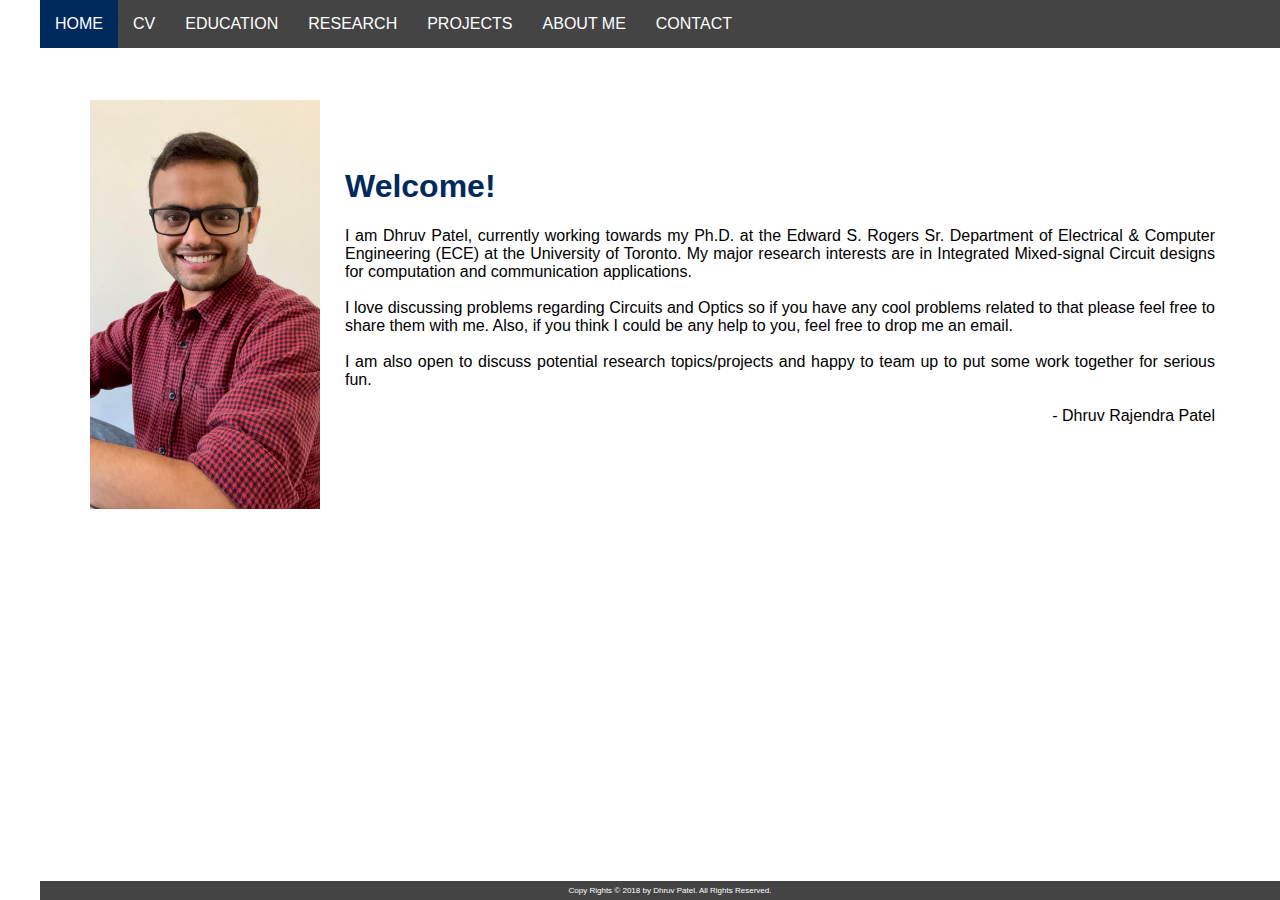
<file: index.html>
<!DOCTYPE html>
<html>
<title>Dhruv Patel - Home</title>

<head>
<meta name="google-site-verification" content="Eal1ImFTC3AHsKL0DwNCWB5TWhveRHYTZffh7p8ib-I" />
<link rel="stylesheet" type="text/css" href="main.css">
<link rel="shortcut icon" type="image/x-icon" href="images/favicon_uoft.ico"/>
</head> 
<body>
<ul>
  <li><a class="active" href="index.html">HOME</a></li>
  <li><a href="cv.html">CV</a></li>
  <li><a href="education.html">EDUCATION</a></li>
  <li><a href="research.html">RESEARCH</a></li>
  <li><a href="projects.html">PROJECTS</a></li>
  <li><a href="about.html">ABOUT ME</a></li>
  <li><a href="contact.html">CONTACT</a></li>
</ul>
    
<bl>
Copy Rights &copy; 2018 by Dhruv Patel. All Rights Reserved.
</bl>

<div>
<img src="images/profile.jpg" title="Dhruv's Profile Pic" alt="profile" style="width:20%;height:28%;float:left;margin:25px 25px">
<br><br><br><br>

<h1 class="sansserif";>Welcome!</h1>

<p class="sansserif">I am Dhruv Patel, currently working towards my Ph.D. at the Edward S. Rogers Sr. Department of Electrical & Computer Engineering (ECE) at the University of Toronto. My major research interests are in Integrated Mixed-signal Circuit designs for computation and communication applications.<br><br>

I love discussing problems regarding Circuits and Optics so if you have any cool problems related to that please feel free to share them with me. Also, if you think I could be any help to you, feel free to drop me an email. <br><br>
    
I am also open to discuss potential research topics/projects and happy to team up to put some work together for serious fun.<br>
<br> 
<p class="sansserif"; style="text-align:right">- Dhruv Rajendra Patel</p></p>     
</body>
    
</div>
</html>
</file>
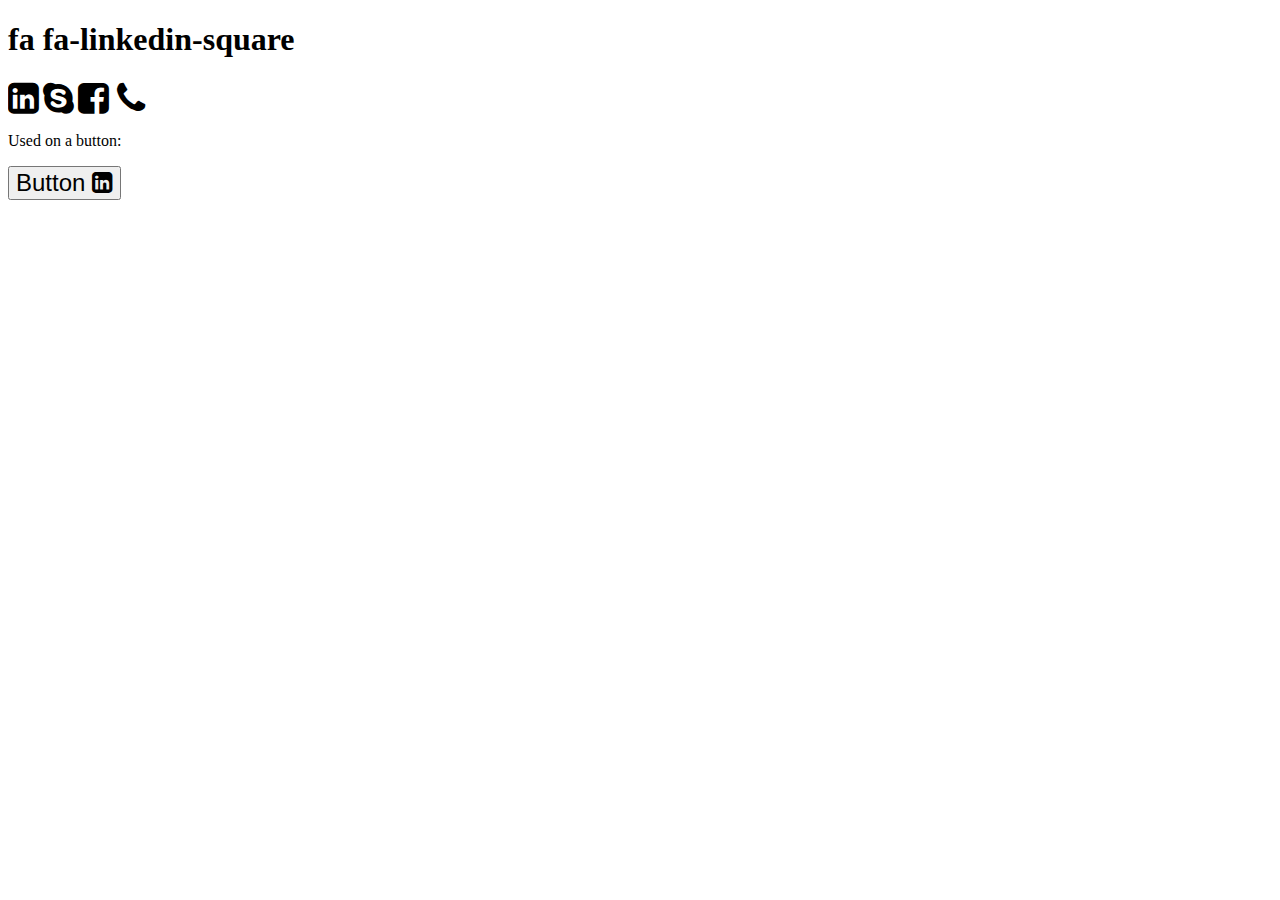
<file: images/index.html>
<!DOCTYPE html>
<html>
<head>
<title>Font Awesome Icons</title>
<meta name="viewport" content="width=device-width, initial-scale=1">
<link rel="stylesheet" href="http://netdna.bootstrapcdn.com/font-awesome/4.0.3/css/font-awesome.min.css">
</head>
<body>

<h1>fa fa-linkedin-square</h1>

<i class="fa fa-linkedin-square" style="font-size:36px"></i>
<i class="fa fa-skype" style="font-size:36px"></i>
<i class="fa fa-facebook-square" style="font-size:36px"></i>
<i class="fa fa-mail" style="font-size:36px"></i>
<i class="fa fa-phone" style="font-size:36px;color:black"></i>
<br>

<p>Used on a button:</p>
<button style="font-size:24px">Button <i class="fa fa-linkedin-square"></i></button>

</body>
</html>
</file>
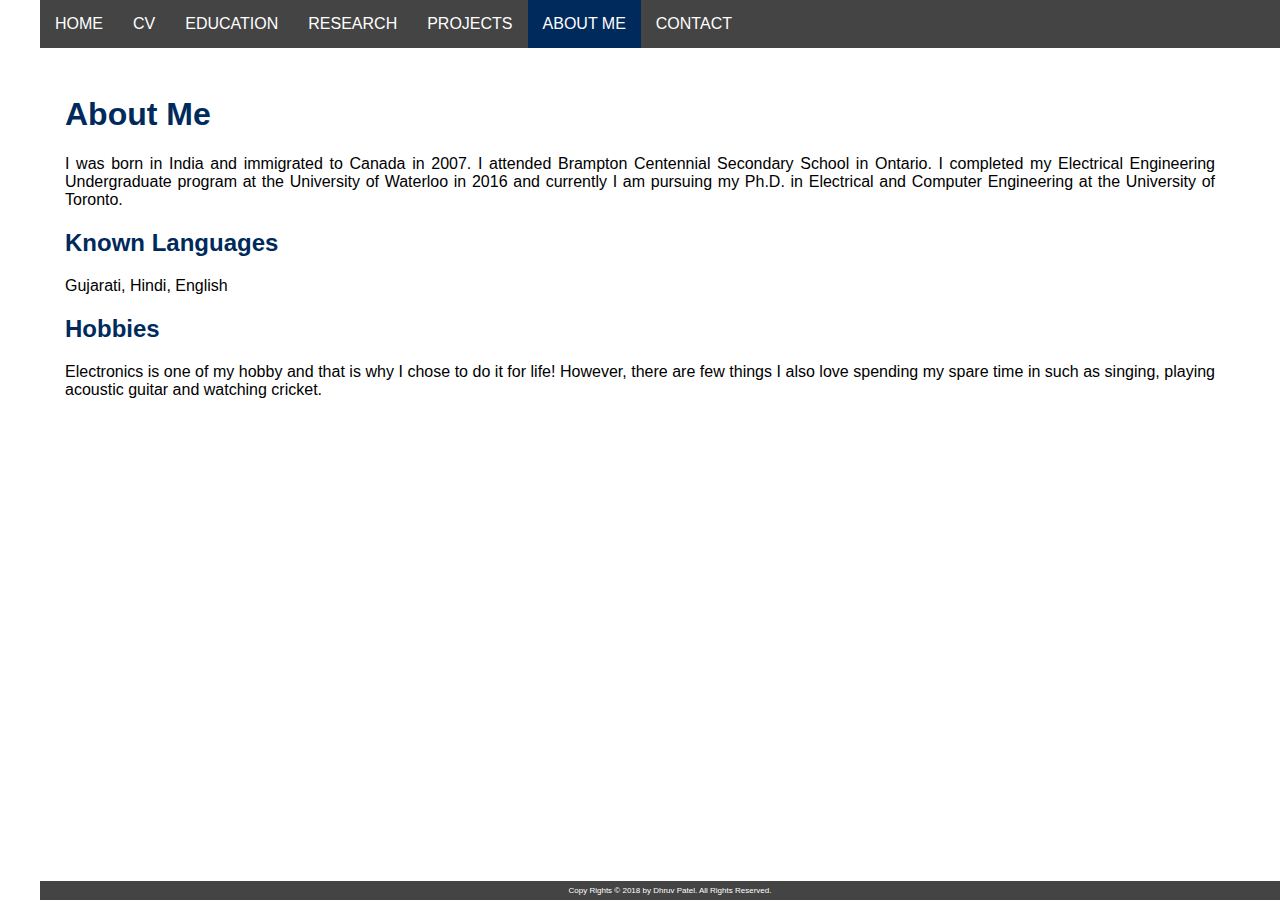
<file: about.html>
<!DOCTYPE html>
<html>
<title>Dhruv Patel - About me</title>

<head>
<link rel="stylesheet" type="text/css" href="main.css">
<link rel="shortcut icon" type="image/x-icon" href="images/favicon_uoft.ico"/>
</head> 
<body>
<ul>
  <li><a href="index.html">HOME</a></li>
  <li><a href="cv.html">CV</a></li>
  <li><a href="education.html">EDUCATION</a></li>
  <li><a href="research.html">RESEARCH</a></li>
  <li><a href="projects.html">PROJECTS</a></li>
  <li><a class="active" href="about.html">ABOUT ME</a></li>
  <li><a href="contact.html">CONTACT</a></li>
</ul>

<bl>
Copy Rights &copy; 2018 by Dhruv Patel. All Rights Reserved.
</bl>

<div>
    <h1 class="sansserif"; align=left>About Me</h1>
    <p class="tight"> I was born in India and immigrated to Canada in 2007. I attended Brampton Centennial Secondary School in Ontario. I completed my Electrical Engineering Undergraduate program at the University of Waterloo in 2016 and currently I am pursuing my Ph.D. in Electrical and Computer Engineering at the University of Toronto.  
</p>
    <h2 class="sansserif">Known Languages</h2>
    <p>Gujarati, Hindi, English</p>
    <h2 class="sansserif">Hobbies</h2>
    <p>Electronics is one of my hobby and that is why I chose to do it for life! However, there are few things I also love spending my spare time in such as singing, playing acoustic guitar and watching cricket. <br><br></p>

</p>
    <br><br><br><br><br><br>
</div>

</body>       
</html>
</file>
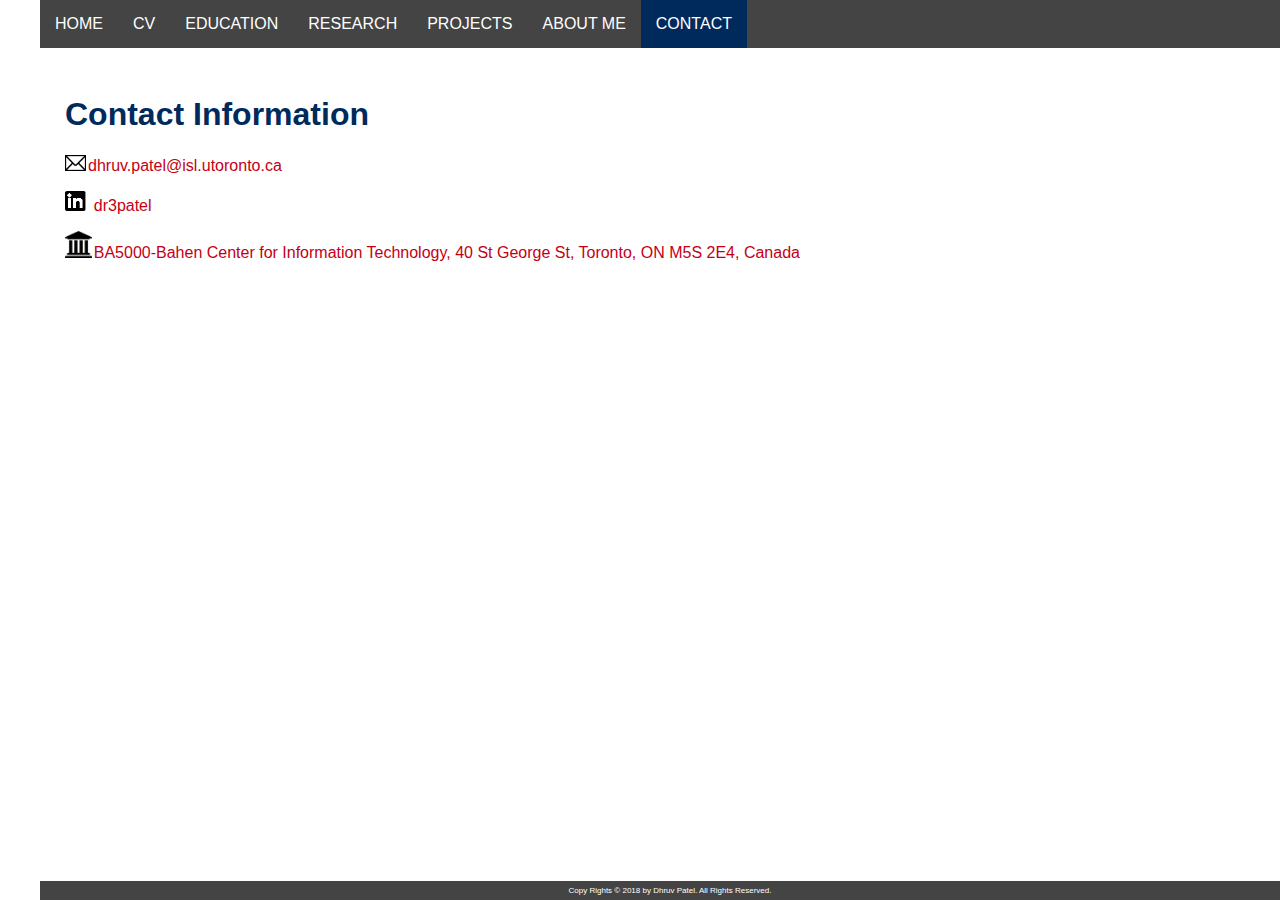
<file: contact.html>
<!DOCTYPE html>
<html>
<head>
<title>Dhruv Patel - Contact</title>
<link rel="stylesheet" type="text/css" href="main.css">
<meta name="viewport" content="width=device-width, initial-scale=1">
<link rel="stylesheet" href="http://cdnjs.cloudflare.com/ajax/libs/font-awesome/4.5.0/css/font-awesome.min.css">
<link rel="shortcut icon" type="image/x-icon" href="images/favicon_uoft.ico"/>
</head>

<body>
<ul>
  <li><a href="index.html">HOME</a></li>
  <li><a href="cv.html">CV</a></li>
  <li><a href="education.html">EDUCATION</a></li>
  <li><a href="research.html">RESEARCH</a></li>
  <li><a href="projects.html">PROJECTS</a></li>
  <li><a href="about.html">ABOUT ME</a></li>
  <li><a class="active" href="contact.html">CONTACT</a></li>
</ul>

<bl>
Copy Rights &copy; 2018 by Dhruv Patel. All Rights Reserved.
</bl>

<div> 
  <h1 class="sansserif">Contact Information</h1>
  <ol><a title="Dhruv's Email" href="mailto:dhruv.patel@isl.utoronto.ca?body=Hi Dhruv,"><img  src="images/contact/mail.jpeg" alt="contact: " style="width:2%;height:2%;float:top;padding-right:2px">dhruv.patel@isl.utoronto.ca</a></ol>
  <ol><a title="Dhruv's Linkedin Profile" href="https://ca.linkedin.com/in/dr3patel" target="_blank"><img  src="images/contact/in.png" alt="linkedin" style="width:2.5%;height:2.5%;float:top;padding-right:2px">dr3patel</a></ol>
   <ol><a title="Dhruv's University's address" href="http://maps.google.com/?q=bahen center uoft" target="_blank"><img  src="images/contact/uni.jpeg" alt="Uni home: " style="width:2.5%;height:2.5%;float:top;padding-right:2px">BA5000-Bahen Center for Information Technology, 40 St George St, Toronto, ON M5S 2E4, Canada</a></ol>
    
  
</div>
</body>
</html>
</file>
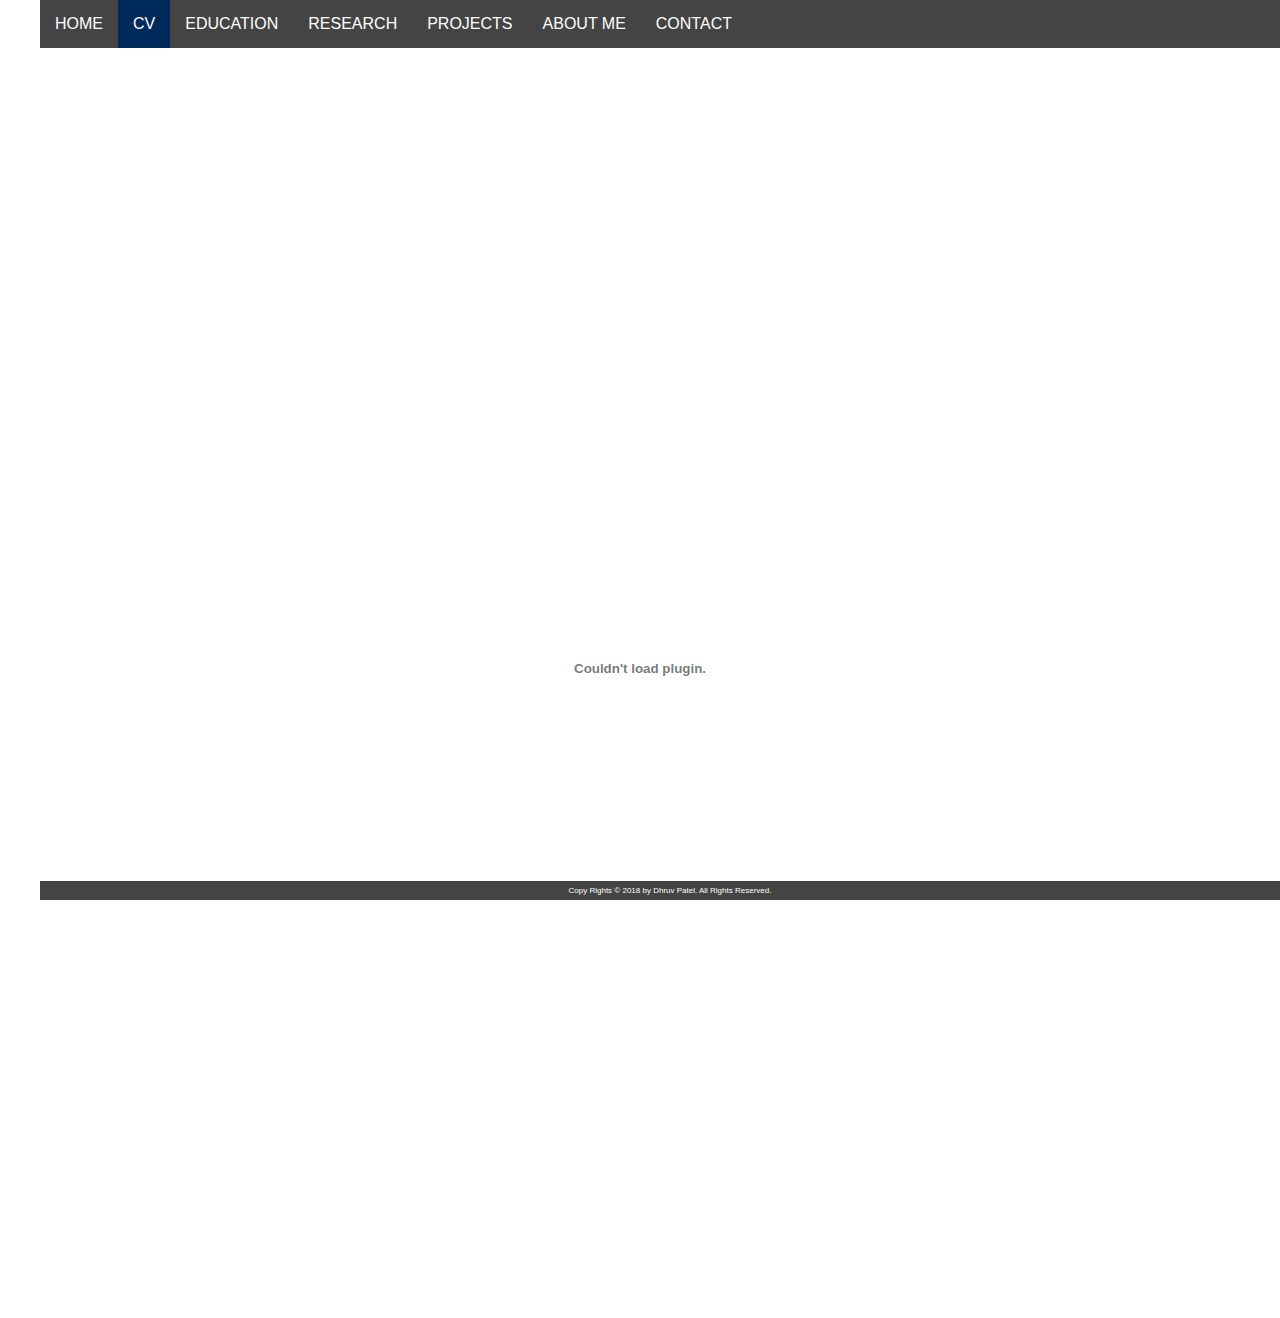
<file: cv.html>
<!DOCTYPE html>
<html>
<title>Dhruv Patel - CV</title>

<head>
<link rel="stylesheet" type="text/css" href="main.css">
<link rel="shortcut icon" type="image/x-icon" href="images/favicon_uoft.ico"/>
</head> 
<ul>
  <li><a href="index.html">HOME</a></li>
  <li><a class="active" href="cv.html">CV</a></li>
  <li><a href="education.html">EDUCATION</a></li>
  <li><a href="research.html">RESEARCH</a></li>
  <li><a href="projects.html">PROJECTS</a></li>
  <li><a href="about.html">ABOUT ME</a></li>
  <li><a href="contact.html">CONTACT</a></li>
</ul>
    
<bl>
Copy Rights &copy; 2018 by Dhruv Patel. All Rights Reserved.
</bl>
    
<br>
    
<div id="myDiv">
    <!--<embed src="pdf/resume.pdf" width="425" height="425">-->
<object data='pdf/resume.pdf'
        type='application/pdf'
        width='100%'
        height='1150'
        align='center'
</object>     
</div>

</html>
</file>
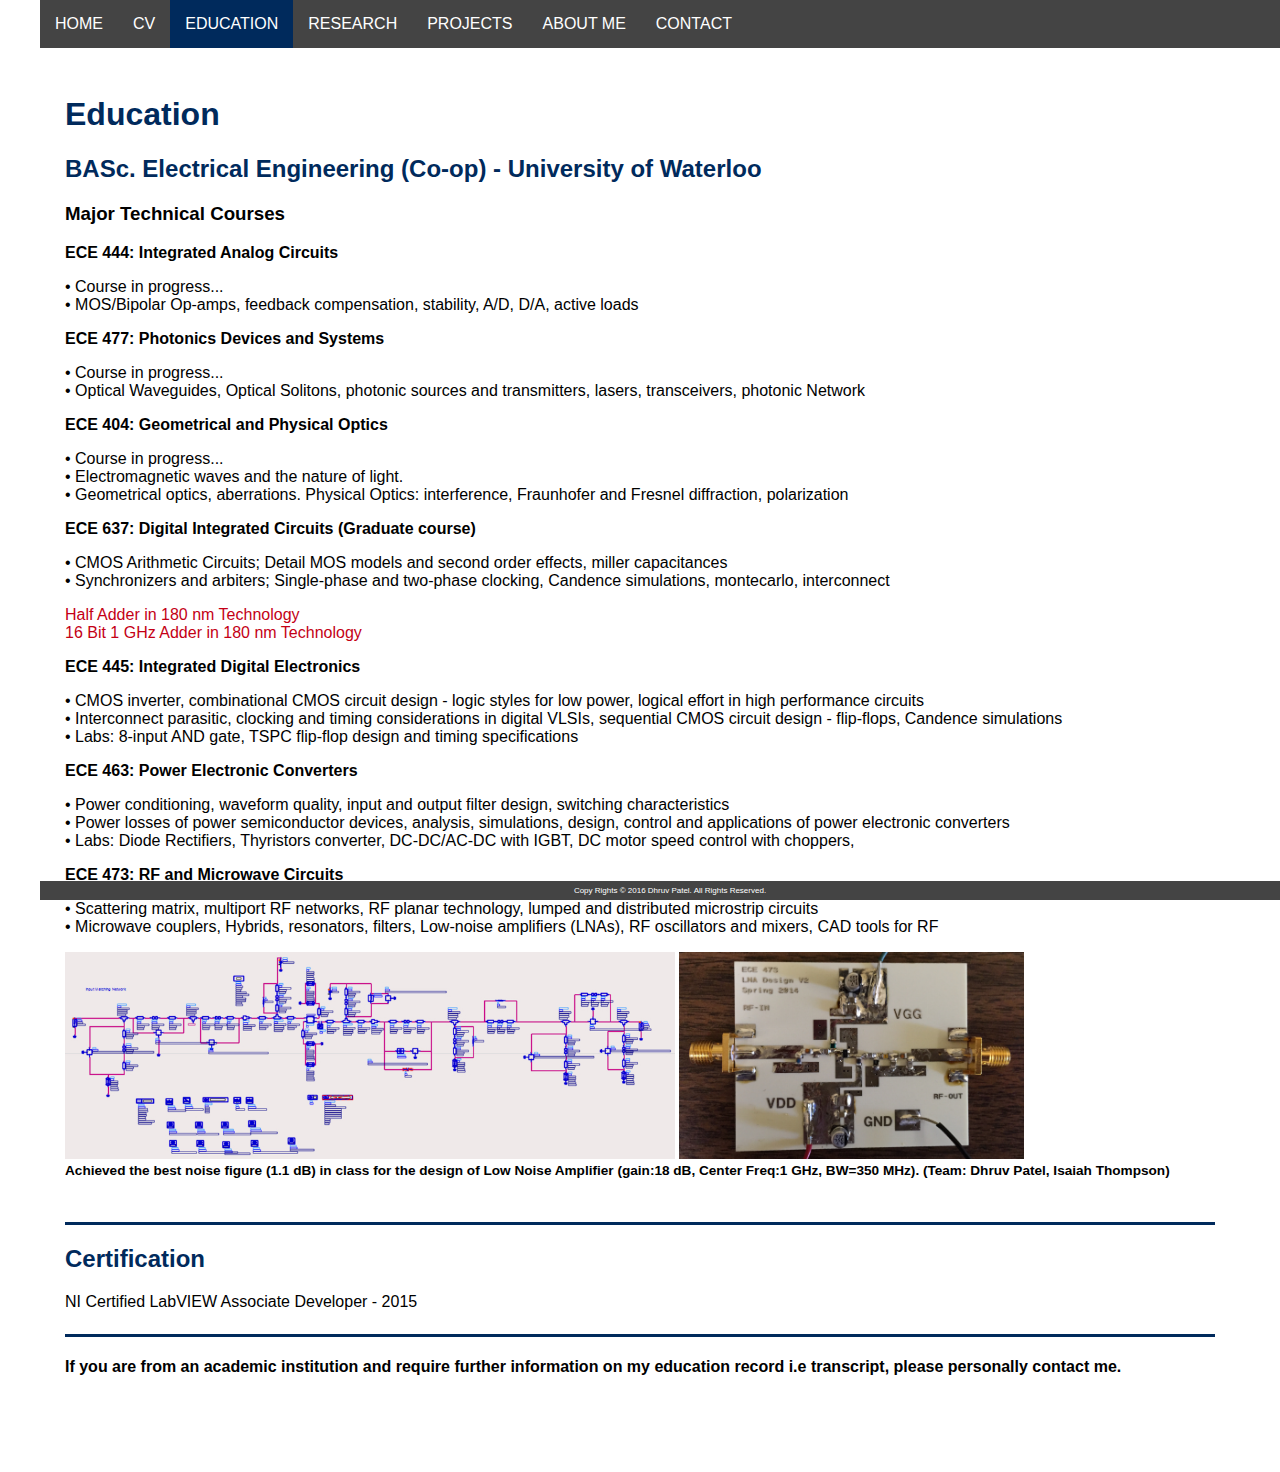
<file: education (1).html>
<!DOCTYPE html>
<html>
<title>Dhruv Patel - Education</title>

<head>
<link rel="stylesheet" type="text/css" href="main.css">
<link rel="shortcut icon" type="image/x-icon" href="images/icon.png"/>
</head> 
<body> 
<ul>
  <li><a href="index.html">HOME</a></li>
  <li><a href="cv.html">CV</a></li>
  <li><a class="active" href="education.html">EDUCATION</a></li>
  <li><a href="research.html">RESEARCH</a></li>
  <li><a href="projects.html">PROJECTS</a></li>
  <li><a href="about.html">ABOUT ME</a></li>
  <li><a href="contact.html">CONTACT</a></li>
</ul>
    
<bl>
Copy Rights &copy; 2016 Dhruv Patel. All Rights Reserved.
</bl>

<div>
<h1 class="sansserif">Education</h1>
<h2 class="sansserif">BASc. Electrical Engineering (Co-op) - University of Waterloo</h2>
<h3>Major Technical Courses</h3>
<ol><b>ECE 444: Integrated Analog Circuits</b></ol>
    <ol>&bull; Course in progress...
        <br>&bull; MOS/Bipolar Op-amps, feedback compensation, stability, A/D, D/A, active loads </ol>
<ol><b>ECE 477: Photonics Devices and Systems</b></ol>
    <ol>&bull; Course in progress...
        <br>&bull; Optical Waveguides, Optical Solitons, photonic sources and transmitters, lasers, transceivers, photonic Network</ol>
<ol><b>ECE 404: Geometrical and Physical Optics</b></ol>
    <ol>&bull; Course in progress...
    <br>&bull; Electromagnetic waves and the nature of light. 
        <br>&bull; Geometrical optics, aberrations. Physical Optics: interference, Fraunhofer and Fresnel diffraction, polarization</ol>
<ol><b>ECE 637: Digital Integrated Circuits (Graduate course)</b></ol>
    <ol>&bull; CMOS Arithmetic Circuits; Detail MOS models and second order effects, miller capacitances
    <br>&bull; Synchronizers and arbiters; Single-phase and two-phase clocking, Candence simulations, montecarlo, interconnect</ol>
    <ol><a href="pdf/halfadder.pdf" target="_blank">Half Adder in 180 nm Technology</a><br>
    <a href="pdf/16bitadder.pdf" target="_blank">16 Bit 1 GHz Adder in 180 nm Technology</a></ol>
    
<ol><b>ECE 445: Integrated Digital Electronics</b></ol>
    <ol>&bull; CMOS inverter, combinational CMOS circuit design - logic styles for low power, logical effort in high performance circuits
    <br>&bull; Interconnect parasitic, clocking and timing considerations in digital VLSIs, sequential CMOS circuit design - flip-flops, Candence simulations
    <br>&bull; Labs: 8-input AND gate, TSPC flip-flop design and timing specifications</ol>
    
    
<ol><b>ECE 463: Power Electronic Converters</b></ol>
    <ol>&bull; Power conditioning, waveform quality, input and output filter design, switching characteristics
    <br>&bull; Power losses of power semiconductor devices, analysis, simulations, design, control and applications of power electronic converters
    <br>&bull; Labs: Diode Rectifiers, Thyristors converter, DC-DC/AC-DC with IGBT, DC motor speed control with choppers, </ol> 
<ol><b>ECE 473: RF and Microwave Circuits</b></ol>
    <ol>&bull; Scattering matrix, multiport RF networks, RF planar technology, lumped and distributed microstrip circuits
        <br>&bull; Microwave couplers, Hybrids, resonators, filters, Low-noise amplifiers (LNAs), RF oscillators and mixers, CAD tools for RF</ol>
    
    <img src="ece/sch.jpeg" alt="Sch" style="width:53%;height:53%;float left">
    <img src="ece/lna.jpeg" alt="LNA PCB" style="width:30%;height:30%;float left"><br>
    
    <figcaption style="float:left;font-size:85%"><b>Achieved the best noise figure (1.1 dB) in class for the design of Low Noise Amplifier (gain:18 dB, Center Freq:1 GHz, BW=350 MHz). (Team: Dhruv Patel, Isaiah Thompson) </b></figcaption><br><br>

<hr>
<h2 class="sansserif">Certification</h2>
<p>NI Certified LabVIEW Associate Developer - 2015</p>
    <hr>
<h4>If you are from an academic institution and require further information on my education record i.e transcript, please personally contact me.</h4>
    

    
    
</div>
</body>      
</html>
</file>
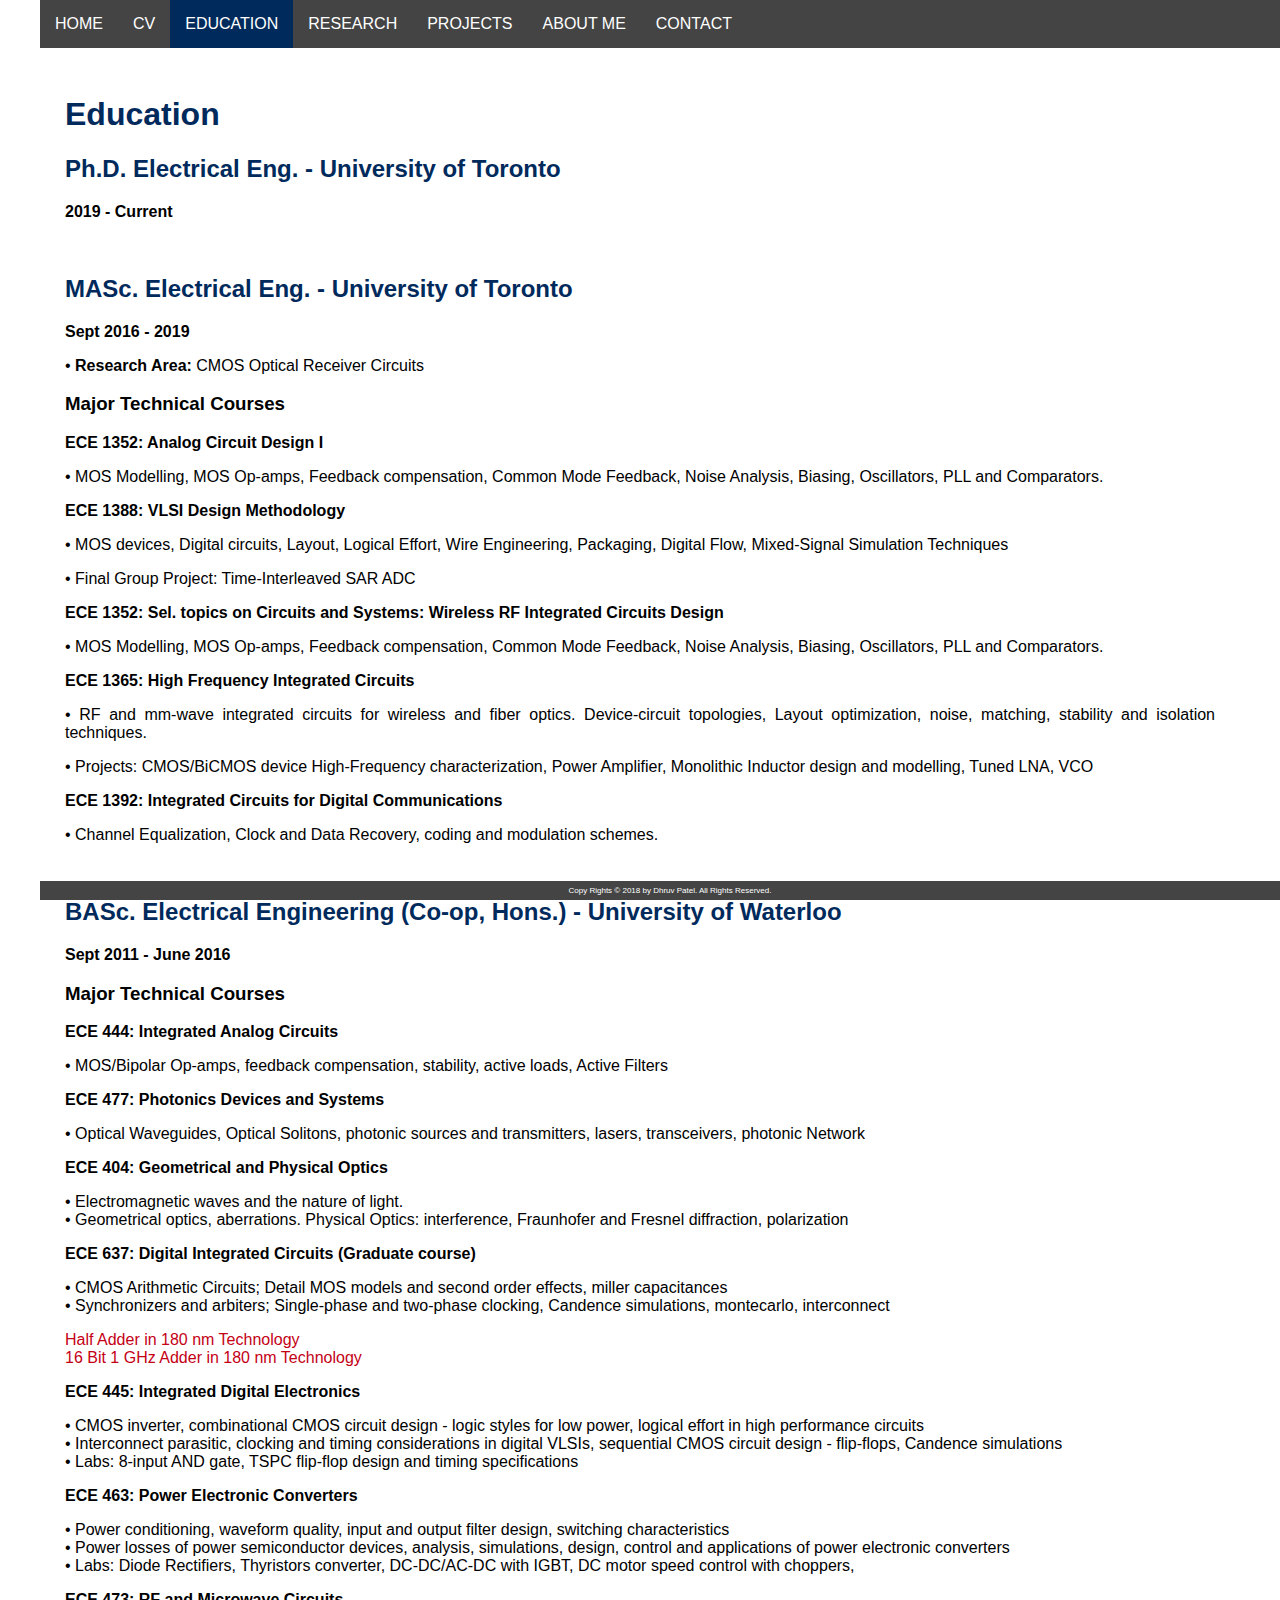
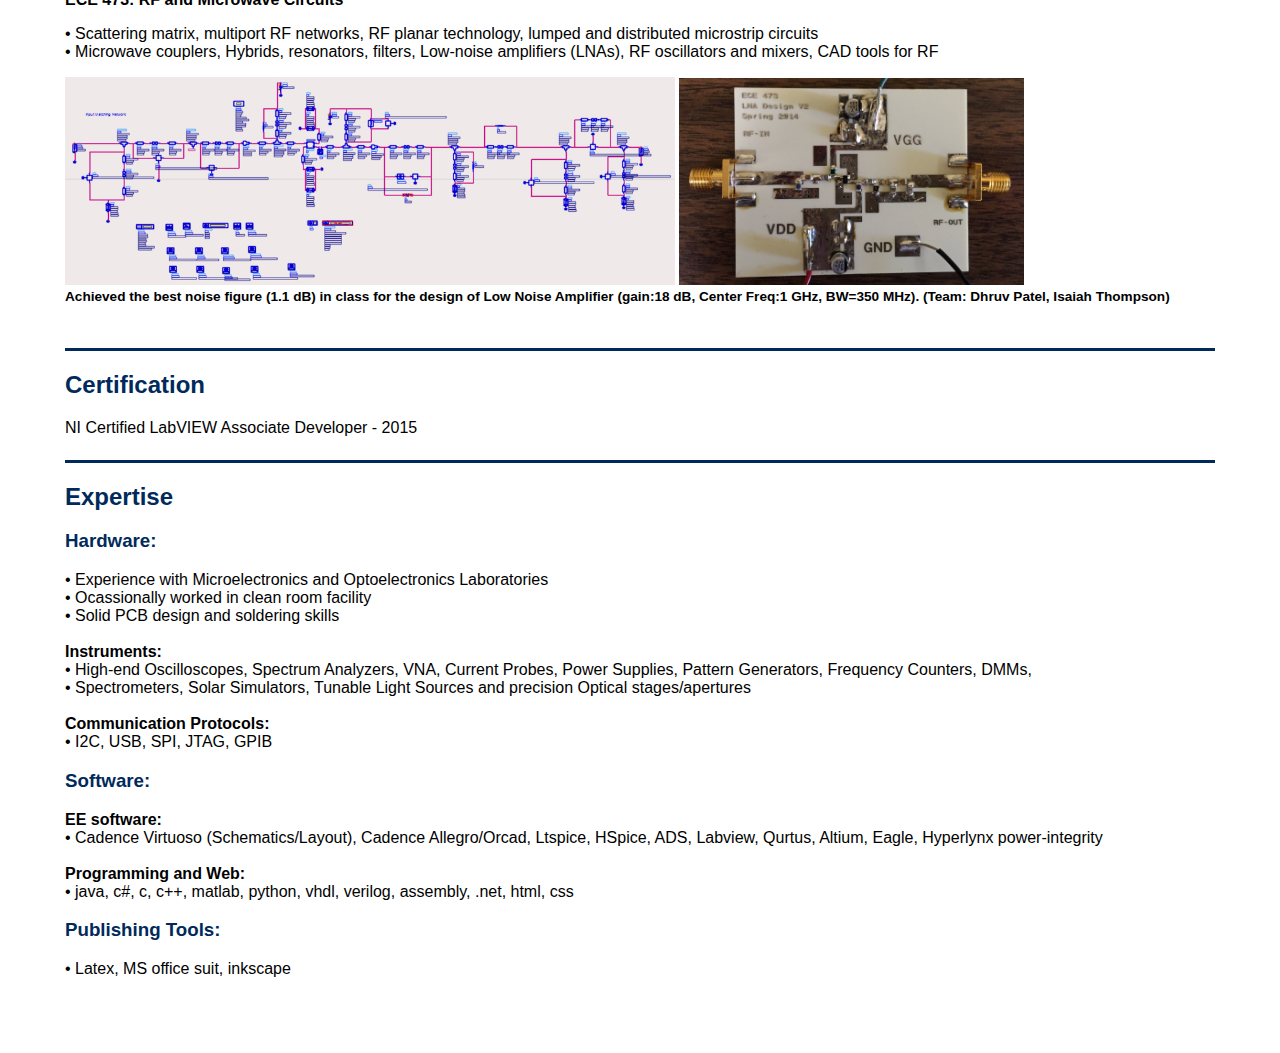
<file: education.html>
<!DOCTYPE html>
<html>
<title>Dhruv Patel - Education</title>

<head>
<link rel="stylesheet" type="text/css" href="main.css">
<link rel="shortcut icon" type="image/x-icon" href="images/favicon_uoft.ico"/>
</head> 
<body> 
<ul>
  <li><a href="index.html">HOME</a></li>
  <li><a href="cv.html">CV</a></li>
  <li><a class="active" href="education.html">EDUCATION</a></li>
  <li><a href="research.html">RESEARCH</a></li>
  <li><a href="projects.html">PROJECTS</a></li>
  <li><a href="about.html">ABOUT ME</a></li>
  <li><a href="contact.html">CONTACT</a></li>
</ul>

<bl>
Copy Rights &copy; 2018 by Dhruv Patel. All Rights Reserved.
</bl>    
<div>
<h1 class="sansserif">Education</h1>
<h2 class="sansserif">Ph.D. Electrical Eng. - University of Toronto</h2>
<ol><b>2019 - Current</b></ol>
<br>

<h2 class="sansserif">MASc. Electrical Eng. - University of Toronto</h2>
<ol><b>Sept 2016 - 2019</b></ol>
    <ol>&bull; <b>Research Area:</b> CMOS Optical Receiver Circuits</ol>

<h3>Major Technical Courses</h3>
<ol><b>ECE 1352: Analog Circuit Design I</b></ol>
    <ol>&bull; MOS Modelling, MOS Op-amps, Feedback compensation, Common Mode Feedback, Noise Analysis, Biasing, Oscillators, PLL and Comparators. </ol>

<ol><b>ECE 1388: VLSI Design Methodology</b></ol>
    <ol>&bull; MOS devices, Digital circuits, Layout, Logical Effort, Wire Engineering, Packaging, Digital Flow, Mixed-Signal Simulation Techniques </ol>
    <ol>&bull; Final Group Project: Time-Interleaved SAR ADC</ol>

<ol><b>ECE 1352: Sel. topics on Circuits and Systems: Wireless RF Integrated Circuits Design</b></ol>
    <ol>&bull; MOS Modelling, MOS Op-amps, Feedback compensation, Common Mode Feedback, Noise Analysis, Biasing, Oscillators, PLL and Comparators. </ol>
    
<ol><b>ECE 1365: High Frequency Integrated Circuits</b></ol>
    <ol>&bull; RF and mm-wave integrated circuits for wireless and fiber optics. Device-circuit topologies, Layout optimization, noise, matching, stability and isolation techniques. </ol>
    <ol>&bull; Projects: CMOS/BiCMOS device High-Frequency characterization, Power Amplifier, Monolithic Inductor design and modelling, Tuned LNA, VCO </ol>
    
<ol><b>ECE 1392: Integrated Circuits for Digital Communications</b></ol>
    <ol>&bull; Channel Equalization, Clock and Data Recovery, coding and modulation schemes. </ol>

<br>
    
<h2 class="sansserif">BASc. Electrical Engineering (Co-op, Hons.) - University of Waterloo</h2>
    <b>Sept 2011 - June 2016</b>
<h3>Major Technical Courses</h3>
<ol><b>ECE 444: Integrated Analog Circuits</b></ol>
    <ol>&bull; MOS/Bipolar Op-amps, feedback compensation, stability, active loads, Active Filters </ol>
<ol><b>ECE 477: Photonics Devices and Systems</b></ol>
    <ol>&bull; Optical Waveguides, Optical Solitons, photonic sources and transmitters, lasers, transceivers, photonic Network</ol>
<ol><b>ECE 404: Geometrical and Physical Optics</b></ol>
    <ol>&bull; Electromagnetic waves and the nature of light.
    <br>&bull; Geometrical optics, aberrations. Physical Optics: interference, Fraunhofer and Fresnel diffraction, polarization</ol>
<ol><b>ECE 637: Digital Integrated Circuits (Graduate course)</b></ol>
    <ol>&bull; CMOS Arithmetic Circuits; Detail MOS models and second order effects, miller capacitances
    <br>&bull; Synchronizers and arbiters; Single-phase and two-phase clocking, Candence simulations, montecarlo, interconnect</ol>
    <ol><a title="Half Adder in 180 nm" href="pdf/halfadder.pdf" target="_blank">Half Adder in 180 nm Technology</a><br>
    <a title="16 bit 1GHZ adder" href="pdf/16bitadder.pdf" target="_blank">16 Bit 1 GHz Adder in 180 nm Technology</a></ol>
    
<ol><b>ECE 445: Integrated Digital Electronics</b></ol>
    <ol>&bull; CMOS inverter, combinational CMOS circuit design - logic styles for low power, logical effort in high performance circuits
    <br>&bull; Interconnect parasitic, clocking and timing considerations in digital VLSIs, sequential CMOS circuit design - flip-flops, Candence simulations
    <br>&bull; Labs: 8-input AND gate, TSPC flip-flop design and timing specifications</ol>
    
    
<ol><b>ECE 463: Power Electronic Converters</b></ol>
    <ol>&bull; Power conditioning, waveform quality, input and output filter design, switching characteristics
    <br>&bull; Power losses of power semiconductor devices, analysis, simulations, design, control and applications of power electronic converters
    <br>&bull; Labs: Diode Rectifiers, Thyristors converter, DC-DC/AC-DC with IGBT, DC motor speed control with choppers, </ol> 
<ol><b>ECE 473: RF and Microwave Circuits</b></ol>
    <ol>&bull; Scattering matrix, multiport RF networks, RF planar technology, lumped and distributed microstrip circuits
        <br>&bull; Microwave couplers, Hybrids, resonators, filters, Low-noise amplifiers (LNAs), RF oscillators and mixers, CAD tools for RF</ol>
    
    <img src="ece/sch.jpeg" alt="Sch" title="LNA Schematic" style="width:53%;height:53%;float left">
    <img src="ece/lna.jpeg" alt="LNA PCB" title="LNA PCB" style="width:30%;height:30%;float left"><br>
    
    <figcaption style="float:left;font-size:85%"><b>Achieved the best noise figure (1.1 dB) in class for the design of Low Noise Amplifier (gain:18 dB, Center Freq:1 GHz, BW=350 MHz). (Team: Dhruv Patel, Isaiah Thompson) </b></figcaption><br><br>

<hr>
<h2 class="sansserif">Certification</h2>
<p>NI Certified LabVIEW Associate Developer - 2015</p>
    <hr>
    <h2 class="sansserif"; align=left>Expertise</h2>
<h3 class="sansserif"; align=left>Hardware:</h3>
    
    <p class="tight">
        &bull; Experience with Microelectronics and Optoelectronics Laboratories <br>
        &bull; Ocassionally worked in clean room facility <br>
        &bull; Solid PCB design and soldering skills <br>
    </p><br>
    <h4 class="tight" align=left >Instruments:</h4>
        <p class="tight">
            &bull; High-end Oscilloscopes, Spectrum Analyzers, VNA, Current Probes, Power Supplies, Pattern Generators, Frequency Counters, DMMs, <br>
            &bull; Spectrometers, Solar Simulators, Tunable Light Sources and precision Optical stages/apertures</p><br>
    <h4 class="tight" align=left >Communication Protocols:</h4>
    <p class="tight">&bull; I2C, USB, SPI, JTAG, GPIB</p>
    

<h3 class="sansserif"; align=left>Software:</h3>
    <h4 class="tight" align=left >EE software:</h4>
    <p class="tight">&bull; Cadence Virtuoso (Schematics/Layout), Cadence Allegro/Orcad, Ltspice, HSpice, ADS, Labview, Qurtus, Altium, Eagle, Hyperlynx power-integrity</p>
    <br>
    <h4 class="tight" align=left>Programming and Web:</h4>
        <p class="tight">&bull; java, c#, c, c++, matlab, python, vhdl, verilog,  assembly, .net, html, css</p>

<h3 class="sansserif"; align=left>Publishing Tools:</h3>
<p class="tight">&bull; Latex, MS office suit, inkscape</p>
    
    
</div>
</body>      
</html>
</file>
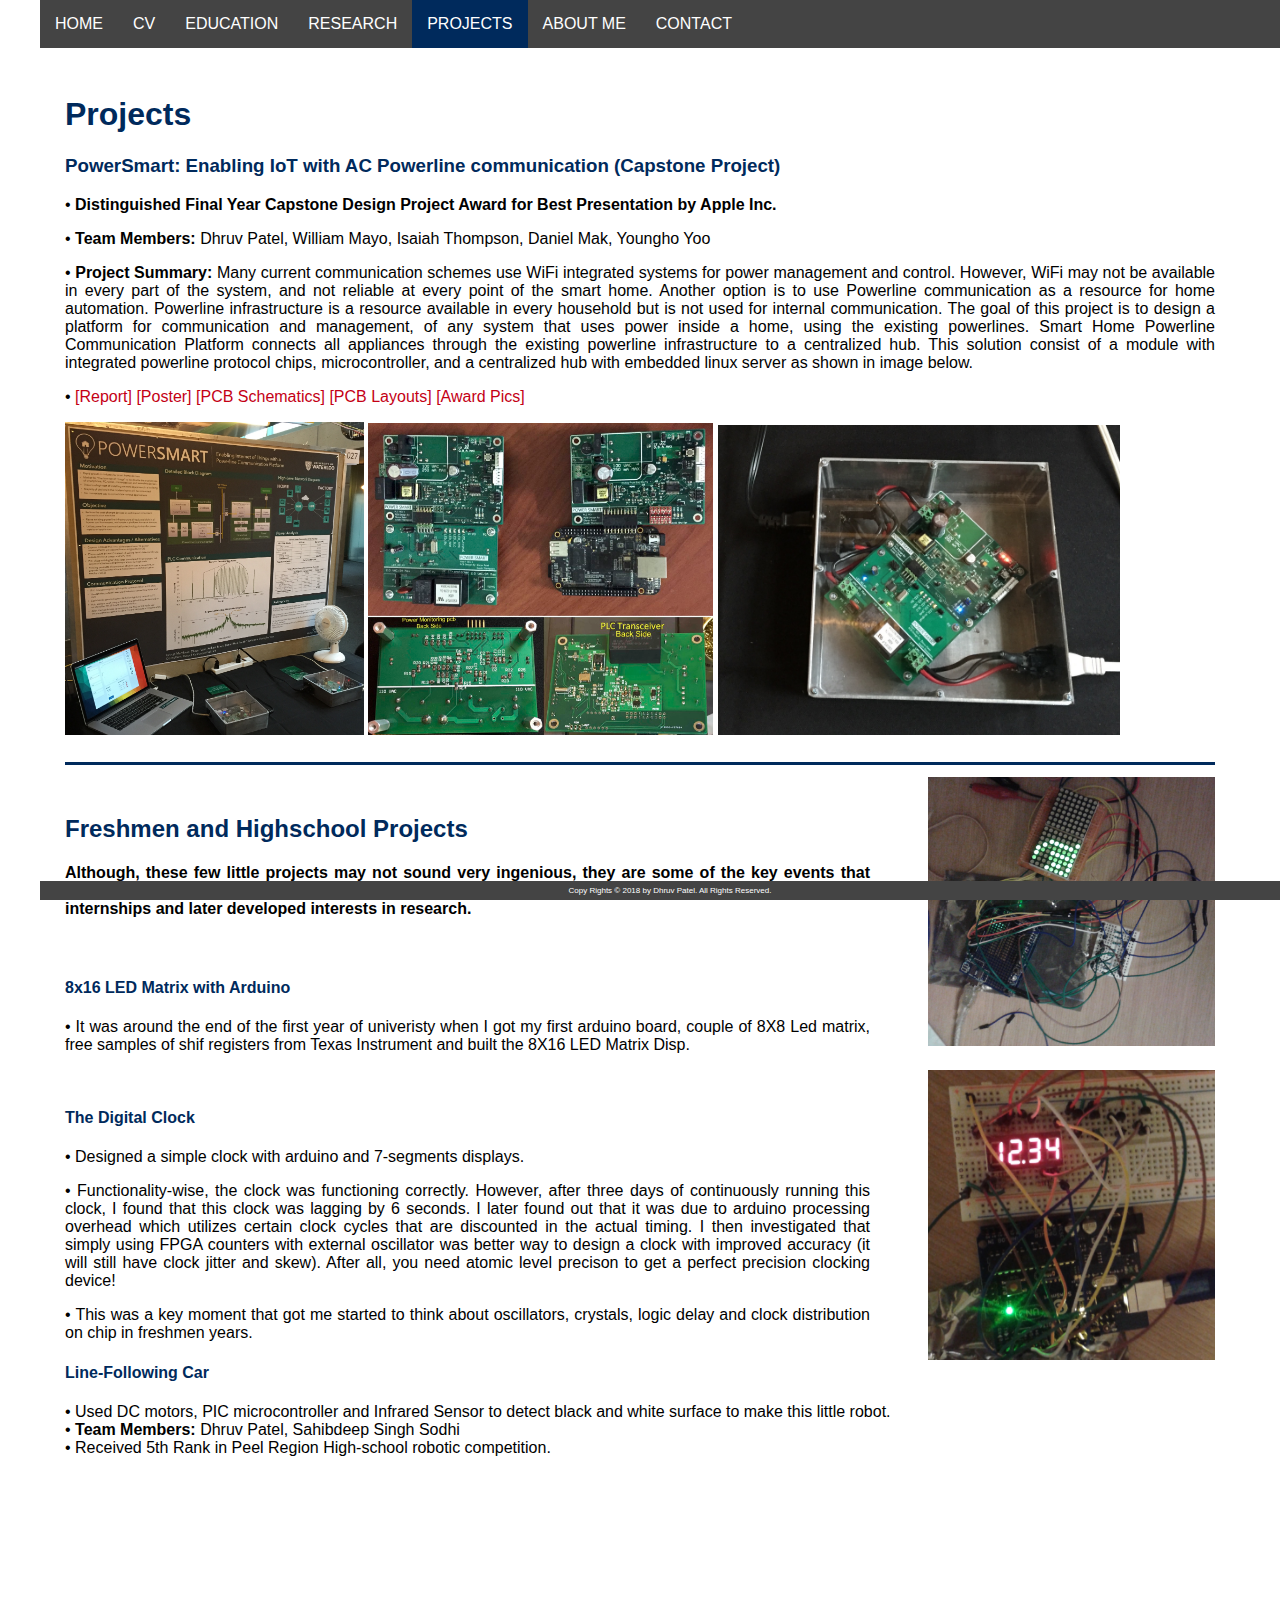
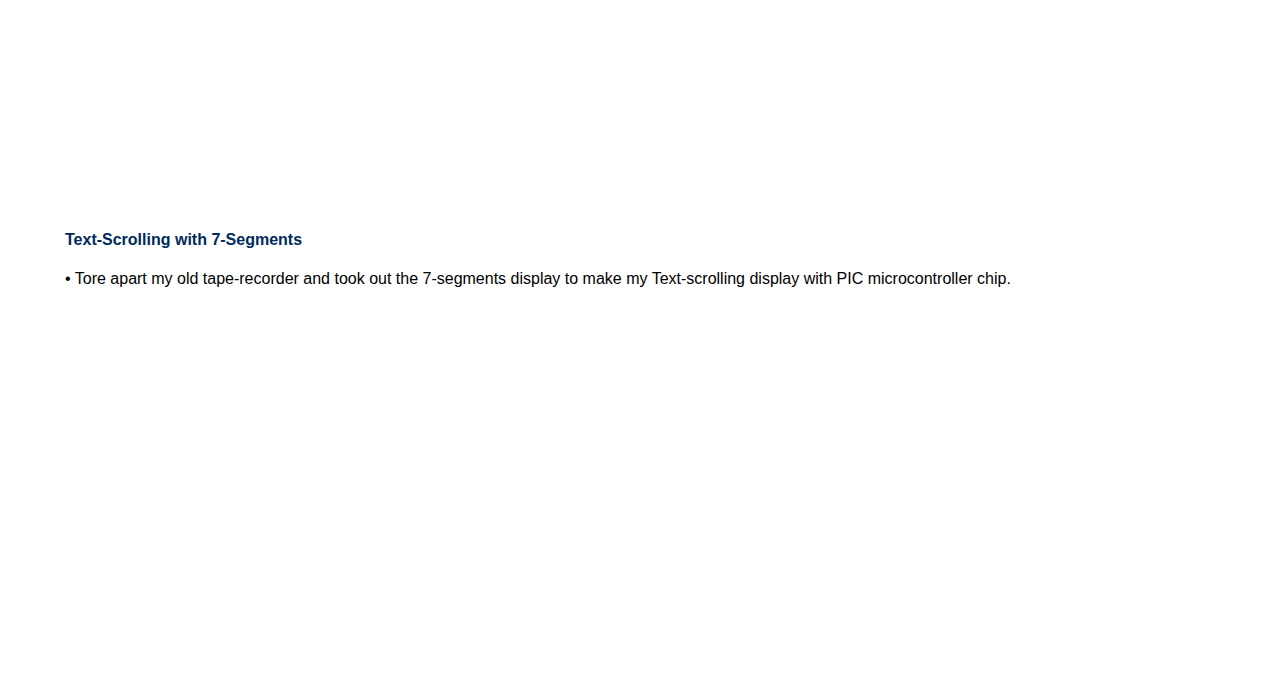
<file: projects.html>
<!DOCTYPE html>
<html>
<title>Dhruv Patel - Projects</title>

<head>
<link rel="stylesheet" type="text/css" href="main.css">
<link rel="shortcut icon" type="image/x-icon" href="images/favicon_uoft.ico"/>
</head> 
<body> 
    
<ul>
  <li><a href="index.html">HOME</a></li>
  <li><a href="cv.html">CV</a></li>
  <li><a href="education.html">EDUCATION</a></li>
  <li><a href="research.html">RESEARCH</a></li>
  <li><a class="active" href="projects.html">PROJECTS</a></li>
  <li><a href="about.html">ABOUT ME</a></li>
  <li><a href="contact.html">CONTACT</a></li>
</ul>

<bl>
Copy Rights &copy; 2018 by Dhruv Patel. All Rights Reserved.
</bl>

<div>
<h1 class="sansserif"; align=left>Projects</h1>
<h3 class="sansserif">PowerSmart: Enabling IoT with AC Powerline communication (Capstone Project)</h3>
    <p>&bull; <b>Distinguished Final Year Capstone Design Project Award for Best Presentation by Apple Inc.</b></p>
    <p>&bull; <b>Team Members:</b> Dhruv Patel, William Mayo, Isaiah Thompson, Daniel Mak, Youngho Yoo</p>
    <p>&bull; <b>Project Summary: </b> Many current communication schemes use WiFi integrated systems for power management and
control. However, WiFi may not be available in every part of the system, and not reliable at
every point of the smart home. Another option is to use Powerline communication as a resource
for home automation. Powerline infrastructure is a resource available in every household but is
not used for internal communication. The goal of this project is to design a platform for
communication and management, of any system that uses power inside a home, using the existing
powerlines. Smart Home Powerline Communication Platform connects all appliances through the
existing powerline infrastructure to a centralized hub. This solution consist of a module with
integrated powerline protocol chips, microcontroller, and a centralized hub with embedded linux server as shown in image below.</p>
    <p>&bull;
            <a href="pdf/projects/FYDP%20FinalReport.pdf" target="_blank">[Report]</a> 
            <a href="pdf/projects/FYDP_Poster_final_use.pdf" target="_blank">[Poster]</a> 
            <a href="pdf/projects/FYDP_PowerSmart_schematics.pdf" target="_blank">[PCB Schematics]</a> 
            <a href="pdf/projects/FYDP_PowerSmart PCB Layouts.pdf" target="_blank">[PCB Layouts]</a>
            <a href="pdf/projects/FYDP_AWARDS.pdf" target="_blank">[Award Pics]</a>
    
    </p>

    <img src="images/fydp.jpeg" alt="fydp" title="Smart Power Project" style="width:26%;height:30%;">
    <img src="images/PowerSmart_Boards.jpg" alt="fydp" title="PLC Transceivers" style="width:30%;height:30%;">
    <img src="images/power_monitoring.png" alt="fydp" title="PLC Transceiver with Power Monitoring" style="width:35%;height:30%;">
    <br>
<hr>
<img src="images/ledmatrix.jpg" alt="ledmatrix" title="8x16 LED Matrix"  style="width:25%;height:25%;float:right;margin-left:5%"><br>
<h2 class="sansserif">Freshmen and Highschool Projects</h2>
    <h4>Although, these few little projects may not sound very ingenious, they are some of the key events that sparked lot of curiosity that led me to pursue electrical engineering after highschool, attain great internships and later developed interests in research.</h4>
<br>
<h4 class="sansserif">8x16 LED Matrix with Arduino</h4>
    <p>&bull; It was around the end of the first year of univeristy when I got my first arduino board, couple of 8X8 Led matrix, free samples of shif registers from Texas Instrument and built the 8X16 LED Matrix Disp.</p>
    
    <img src="images/clock.jpg" alt="fydp" title="Digital Clock with Arduino" style="width:25%;height:25%;float:right;margin-left:5%"><br>
<h4 class="sansserif">The Digital Clock</h4>
    
    <p>&bull; Designed a simple clock with arduino and 7-segments displays. <p>
    <p>&bull; Functionality-wise, the clock was functioning correctly. However, after three days of continuously running this clock, I found that this clock was lagging by 6 seconds. I later found out that it was due to arduino processing overhead which utilizes certain clock cycles that are discounted in the actual timing. I then investigated that simply using FPGA counters with external oscillator was better way to design a clock with improved accuracy (it will still have clock jitter and skew). After all, you need atomic level precison to get a perfect precision clocking device!</p>
    <p>&bull; This was a key moment that got me started to think about oscillators, crystals, logic delay and clock distribution on chip in freshmen years.</p>
<h4 class="sansserif">Line-Following Car</h4>
    
    <p>&bull; Used DC motors, PIC microcontroller and Infrared Sensor to detect black and white surface to make this little robot.<br>
    &bull; <b>Team Members:</b> Dhruv Patel, Sahibdeep Singh Sodhi <br>
    &bull; Received 5th Rank in Peel Region High-school robotic competition. </p>
    <br>
    
     <iframe style="float:auto" width="420" height="315" src="https://www.youtube.com/embed/CuXzz6URslY" frameborder="0" allowfullscreen></iframe>
  
<h4 class="sansserif">Text-Scrolling with 7-Segments</h4>
    <p>&bull; Tore apart my old tape-recorder and took out the 7-segments display to make my Text-scrolling display with PIC microcontroller chip.</p>
    
    <iframe style="float:auto" width="420" height="315" src="https://www.youtube.com/embed/mtGIgJ9jUuw" frameborder="0" allowfullscreen></iframe>

    
    
</div>
</body> 
        
</html>
</file>
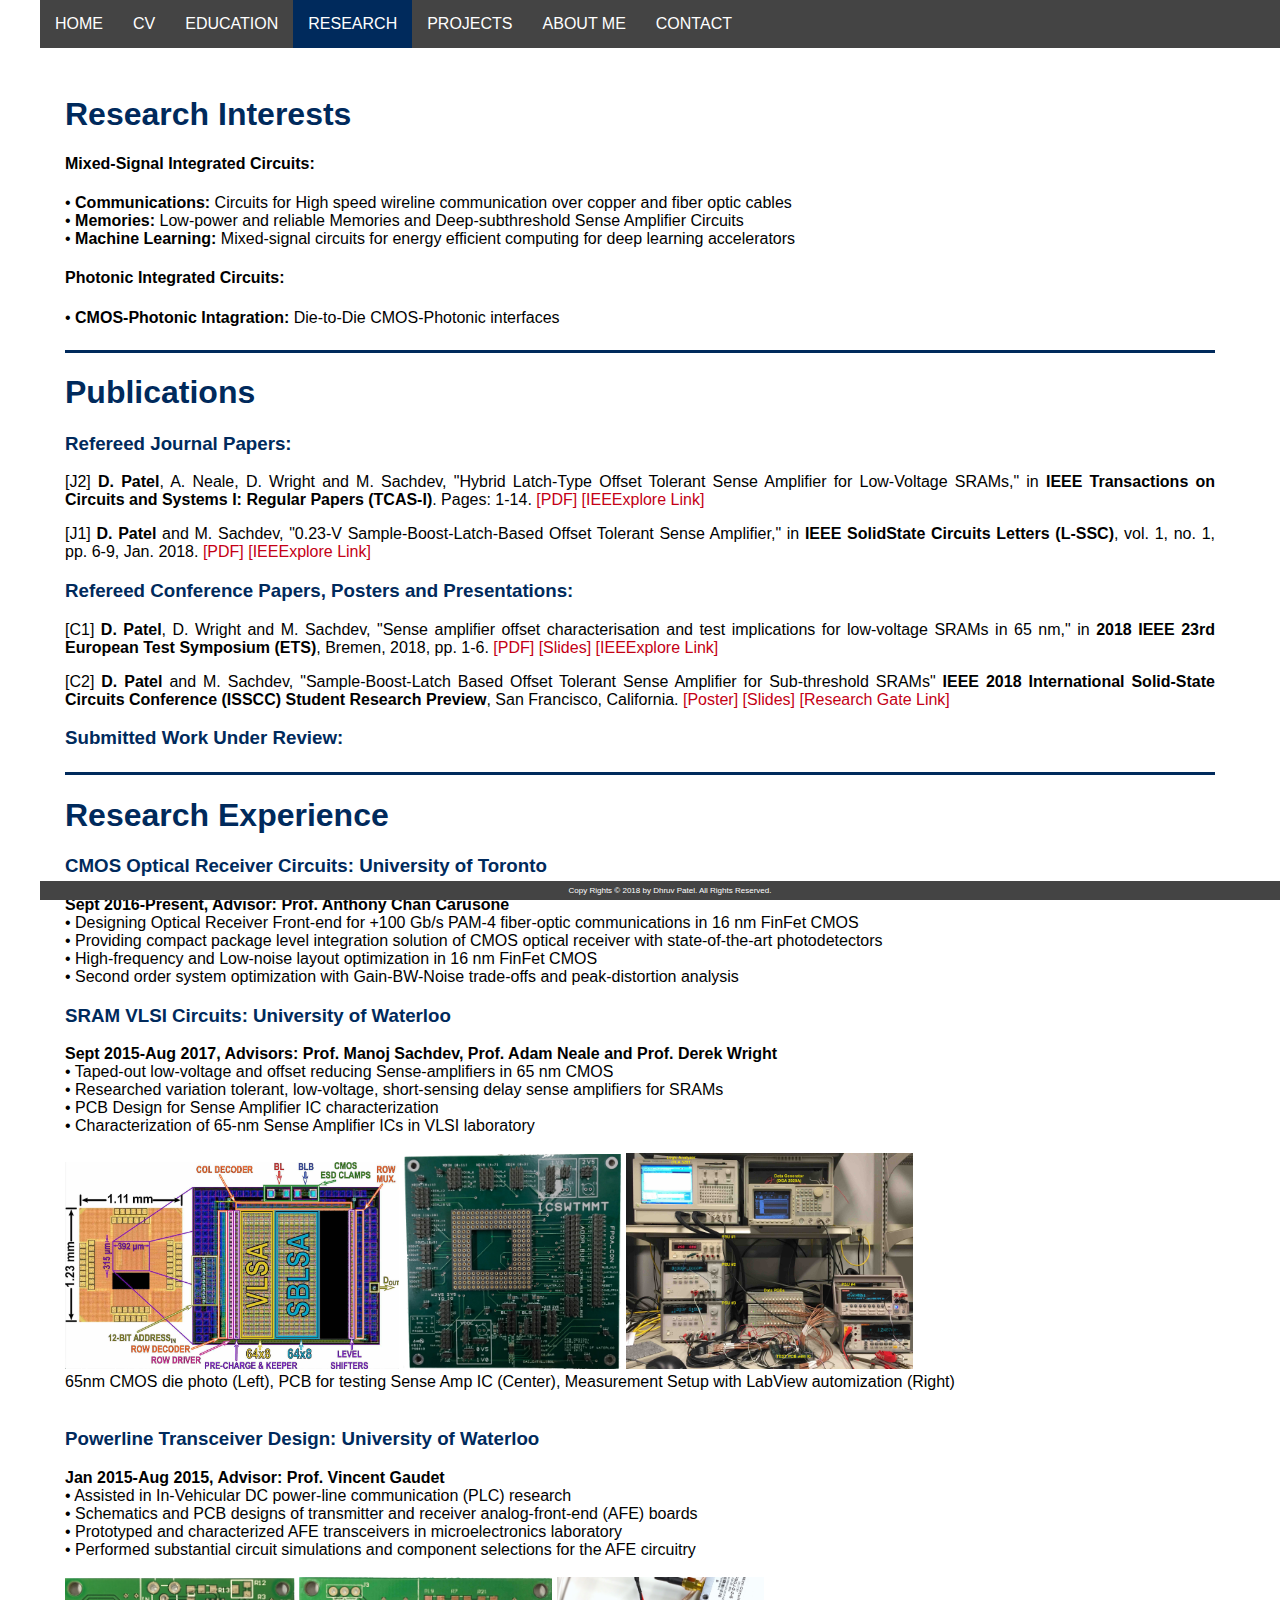
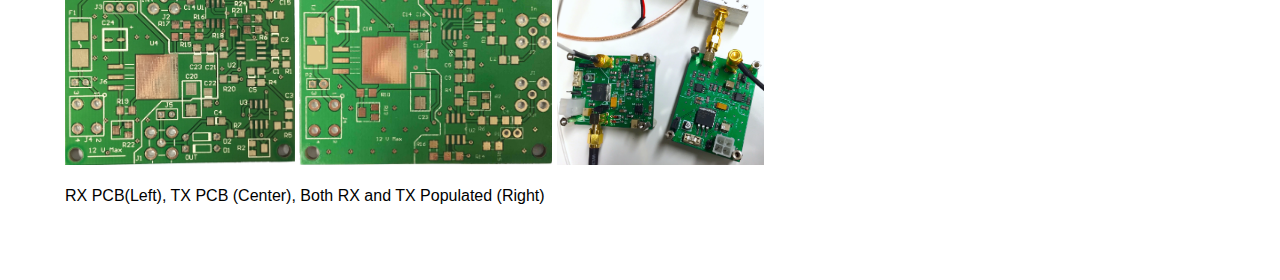
<file: research.html>
<!DOCTYPE html>
<html>
<title>Dhruv Patel - Research</title>

<head>
<link rel="stylesheet" type="text/css" href="main.css">
<link rel="shortcut icon" type="image/x-icon" href="images/favicon_uoft.ico"/>
</head> 
<body>
    
<ul>
  <li><a href="index.html">HOME</a></li>
  <li><a href="cv.html">CV</a></li>
  <li><a href="education.html">EDUCATION</a></li>
  <li><a class="active" href="research.html">RESEARCH</a></li>
  <li><a href="projects.html">PROJECTS</a></li>
  <li><a href="about.html">ABOUT ME</a></li>
  <li><a href="contact.html">CONTACT</a></li>
</ul>

<bl>
Copy Rights &copy; 2018 by Dhruv Patel. All Rights Reserved.
</bl>

<div>
<h1 class="sansserif"; align=left>Research Interests</h1>
    <h4>Mixed-Signal Integrated Circuits:</h4>
        <p class="tight">
            &bull;  <b>Communications:</b> Circuits for High speed wireline communication over copper and fiber optic cables<br>
            &bull;  <b>Memories:</b> Low-power and reliable Memories and Deep-subthreshold Sense Amplifier Circuits<br>
            &bull;  <b>Machine Learning:</b> Mixed-signal circuits for energy efficient computing for deep learning accelerators</b>
            
    <h4>Photonic Integrated Circuits:</h4>
        <p>
            &bull;  <b>CMOS-Photonic Intagration: </b>Die-to-Die CMOS-Photonic interfaces<br>
        </p>

<hr>
    
<h1 class="sansserif";>Publications</h1>

<h3 class="sansserif";>Refereed Journal Papers:</h3>
    
<p>[J2] <b>D. Patel</b>, A. Neale, D. Wright and M. Sachdev, "Hybrid Latch-Type Offset Tolerant Sense Amplifier for Low-Voltage SRAMs," in <b>IEEE Transactions on Circuits and Systems I: Regular Papers (TCAS-I)</b>. Pages: 1-14. <a href="pdf/pubs/HYSA_Final_Accepted_Version.pdf" target="_blank"> [PDF] </a><a href="http://doi.org/10.1109/TCSI.2019.2899314" target="_blank"> [IEEExplore Link] </a></p>
    
<p>[J1] <b>D. Patel</b> and M. Sachdev, "0.23-V Sample-Boost-Latch-Based Offset Tolerant Sense Amplifier," in <b>IEEE SolidState
Circuits Letters (L-SSC)</b>, vol. 1, no. 1, pp. 6-9, Jan. 2018.
    <a href="pdf/pubs/SBLSA_SSCL_DEC_16_Final_Accepted_Version.pdf" target="_blank"> [PDF] </a><a href="http://dx.doi.org/10.1109/LSSC.2018.2794827" target="_blank"> [IEEExplore Link] </a></p>
    
<h3 class="sansserif";>Refereed Conference Papers, Posters and Presentations:</h3>

<p>
[C1] <b>D. Patel</b>, D. Wright and M. Sachdev, "Sense amplifier offset characterisation and test implications for low-voltage
SRAMs in 65 nm," in <b>2018 IEEE 23rd European Test Symposium (ETS)</b>, Bremen, 2018, pp. 1-6. <a href="pdf/pubs/ETS%20final%20version.pdf" target="_blank"> [PDF] </a><a href="pdf/pubs/ETS%202018%20ppt.pdf" target="_blank"> [Slides] </a><a href="http://dx.doi.org/10.1109/ETS.2018.8400696" target="_blank"> [IEEExplore Link] </a>
</p>

<p>
[C2] <b>D. Patel</b> and M. Sachdev, "Sample-Boost-Latch Based Offset Tolerant Sense Amplifier for Sub-threshold SRAMs"
<b>IEEE 2018 International Solid-State Circuits Conference (ISSCC) Student Research Preview</b>, San Francisco,
California. <a href="pdf/pubs/SBLSA_ISSCC_SRP_Poster%20little%20large.pdf" target="_blank"> [Poster] </a><a href="pdf/pubs/Dhruv%20Patel%20SRP%201min%202018%20Version%202.pdf" target="_blank">[Slides]</a><a href="https://doi.org/10.13140/RG.2.2.14675.48164" target="_blank"> [Research Gate Link] </a></p>
    
<h3 class="sansserif";>Submitted Work Under Review:</h3>

<hr>
<h1 class="sansserif";>Research Experience</h1>
    <h3 class="sansserif";>CMOS Optical Receiver Circuits: University of Toronto</h3>
    <h4 class="tight">Sept 2016-Present, Advisor: Prof. Anthony Chan Carusone</h4>
    <p class="tight">
        &bull; Designing Optical Receiver Front-end for +100 Gb/s PAM-4 fiber-optic communications in 16 nm FinFet CMOS<br>
        &bull; Providing compact package level integration solution of CMOS optical receiver with state-of-the-art photodetectors<br>
        &bull; High-frequency and Low-noise layout optimization in 16 nm FinFet CMOS<br>
        &bull; Second order system optimization with Gain-BW-Noise trade-offs and peak-distortion analysis<br></ol>
    </p>
    
    <h3 class="sansserif";>SRAM VLSI Circuits: University of Waterloo</h3>
    <h4 class="tight">Sept 2015-Aug 2017, Advisors: Prof. Manoj Sachdev, Prof. Adam Neale and Prof. Derek Wright</h4>
    <p class="tight">
        &bull; Taped-out low-voltage and offset reducing Sense-amplifiers in 65 nm CMOS<br>
        &bull; Researched variation tolerant, low-voltage, short-sensing delay sense amplifiers for SRAMs<br>
        &bull; PCB Design for Sense Amplifier IC characterization<br>
        &bull; Characterization of 65-nm Sense Amplifier ICs in VLSI laboratory<br></ol>
    </p><br>
    <il><img src="images/research/SenseAmpDiePhoto.jpg" title="PCB for Sense Amp IC"  alt="Sense Amplifier PCB for Characterization" style="width:29%;height:100%;">
        <img src="images/research/senseamppcb.jpg" title="PCB for Sense Amp IC"  alt="Sense Amplifier PCB for Characterization" style="width:19%;height:29%;">
        <img src="images/research/icchar.jpeg" title="Sense Amp IC characterization setup"  alt="Characterizing in lab" style="width:25%;height:20%;">
        <figcaption style="float:left">65nm CMOS die photo (Left), PCB for testing Sense Amp IC (Center), Measurement Setup with LabView automization (Right) </figcaption>
    </il><br>
    <br><br>
    <h3 class="sansserif";>Powerline Transceiver Design: University of Waterloo</h3>
    <h4 class="tight">Jan 2015-Aug 2015, Advisor: Prof. Vincent Gaudet</h4>
    <p class="tight">
        &bull; Assisted in In-Vehicular DC power-line communication (PLC) research<br>
        &bull; Schematics and PCB designs of transmitter and receiver analog-front-end (AFE) boards<br>
        &bull; Prototyped and characterized AFE transceivers in microelectronics laboratory<br>
        &bull; Performed substantial circuit simulations and component selections for the AFE circuitry
    </p><br>      
    <il>
        <img src="images/research/rxf.jpg" title="RX PCB front"  alt="RX PCB" style="width:20%;height:25%;">
        <img src="images/research/txf.jpg" title="TX PCB front" alt="TX PCB" style="width:22%;height:28%;">
        <img src="images/research/plc2.jpeg" title="PLC characterization setup" alt="PLC transceivers" style="width:18%;height:13%">
        
    </il><br><br>
    <figcaption style="align:left">RX PCB(Left), TX PCB (Center), Both RX and TX Populated (Right) </figcaption>

</div>  
</body>
</html>
</file>
<file: main.css>
html *
{   
/*    font-family: "verdana", "Helvetica", "sans-serif" !important;*/
/*    font-family: "calibri", "Helvetica", "sans-serif" !important;*/
/*    font-family: "Myriad Set Pro","Lucida Grande","Helvetica Neue","Helvetica","Arial","Verdana","sans-serif" !important;*/
    font-family: "Helvetica Neue", Helvetica, Arial, sans-serif !important; 
    text-decoration: none;
    box-sizing: border-box;
}

html{
    margin: 0 auto;
    padding: 0;
    width: auto;
}

.newspaper {
    -webkit-columns: 300px 2; /* Chrome, Safari, Opera */
    -moz-columns: 300px 2; /* Firefox */
    columns: 300px 2;
}

.autoResizeImage {
    max-width: 100%;
    height: 100%;
    width: 100%;
}

.element {
  all: none;
}

body {    
    margin:0% auto;
    padding: 0px;
    width:1200px;
    align-items: center;
}

ul {
    list-style-type: none;
    margin: 0;
    padding: 0;
    overflow: hidden;
    background-color: #444444;
    position: fixed;
    top: 0;
    width: 1260px;
    
}

bl {
    list-style-type: none;
    margin: 0 auto;
    overflow: hidden;
    position: fixed;
    bottom: 0;
    width: 1260px;
    background-color: #444444;
    clear:both;
    text-align:center;
    padding:5px;
    font-size: 8px;
    color: #FFFFFF;
        

}
 
ol{
    padding: 0;
    list-style-type:none;
}

li {
    float: left;
    list-style-type: none;
}

li a {
    display: block;
    color: white;
    text-align: center;
    padding: 15px 15px;
    text-decoration: none;
    font-size: 16px;
    list-style-position: inside;
}

a{
    color: #C40015; /*#002A5C  #57068C  */ ;
}

ti {
    float: top;
    text-decoration: none;
}

ti a {
    display: block;
    color: #002A5C; /*#57068C*/ ;
    padding: 10px 10px;
    text-decoration:none;
    width:210px;
}


li a:hover:not(.active) {
    background-color: #C40015;
}

.active {
    background-color: #002A5C; /*#57068C*/ ;
}

h1.sansserif {
        color: #002A5C; /*#57068C*/ ;
}

h2.sansserif {
        color: #002A5C; /*#57068C*/ ;
}

h3.sansserif {
        color: #002A5C; /*#57068C*/ ;
        padding: 0;
}

h4.sansserif {
        color: #002A5C; /*#57068C*/ ;
}

p.sansserif {
    margin: 0;
    padding: 0px;
    text-align:justify;
}

.tight {
    text-align:justify;
    margin: 0;
    padding: 0%;
}

div{
    padding:25px;
    margin-top:50px;
    margin-bottom:50px;
    margin-right:0px;
    margin-left:0px;
    background-color:#white;
    height:100%;
    text-align:justify;
}

hr{
    background-color: #002A5C; /*#57068C*/ ;
    height: 3px;
    border: none;
    margin-top: 2%;
    margin-bottom: 1%;   
}

<style>
#myDiv {
    padding:100;
    margin: auto;
    margin-top:200px;
    margin-bottom:0px;
    margin-right:0px;
    margin-left:0px;
    background-color:#002A5C;
    height:100%;
    text-align:center;
}
</style>
</file>
